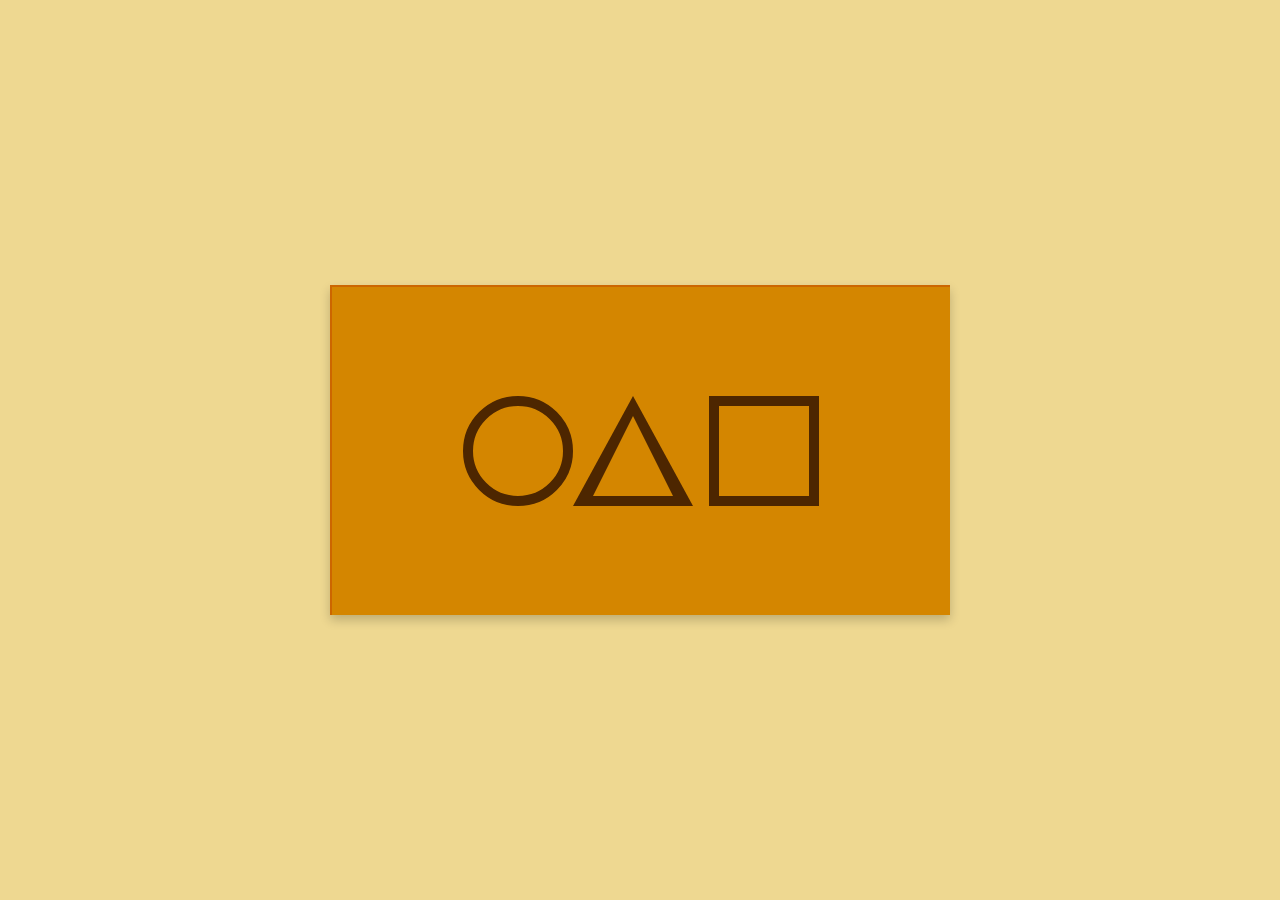
<file: index.html>
<!DOCTYPE html>

<html lang="en" dir="ltr">

<head>
    <meta charset="UTF-8">
    <title> Card with Flip Animation </title>
    <link rel="stylesheet" href="style.css">
</head>

<body>
    <div class="wrapper">
        <div class="flip-card">
            <div class="front card">
                <span class="circle"></span>
                <span class="triangle"></span>
                <span class="square"></span>
            </div>
            <div class="back card">
                <span class="home-logo">
                    <span class="icon"></span>
                </span>
                <span class="num">8650 4006</span>
            </div>
        </div>
    </div>
</body>

</html>
</file>
<file: style.css>
@import url('https://fonts.googleapis.com/css?family=Poppins:400,500,600,700&display=swap');
*{
  margin: 0;
  padding: 0;
  box-sizing: border-box;
  font-family: 'Poppins', sans-serif;
}
body{
  height: 100vh;
  display: flex;
  align-items: center;
  justify-content: center;
  background: #EED891;
}
.wrapper{
  position: relative;
  height: 330px;
  width: 620px;
  perspective: 1000px;
}
.wrapper .flip-card{
  position: relative;
  height: 100%;
  width: 100%;
  background: #D48600;
  transform-style: preserve-3d;
  transition: all 1s ease-in-out;
}
.wrapper:hover .flip-card{
  transform: rotateY(180deg);
}
.flip-card .card{
  display: flex;
  align-items: center;
  justify-content: center;
  height: 100%;
  width: 100%;
  background: #D48600;
  border-top: 2px solid #cc6600;
  border-left: 2px solid #cc6600;
  box-shadow: 0 5px 10px rgba(0,0,0,0.2);
  backface-visibility: hidden;
  position: absolute;
}
.card span.circle,
.card span.square{
  height: 110px;
  width: 110px;
  border: 10px solid #4d2600;
}
.card span.circle{
  border-radius: 50%;
}
.card span.triangle{
  position: relative;
  height: 0;
  width: 0;
  border-right: 60px solid transparent;
  border-left: 60px solid transparent;
  border-bottom: 110px solid #4d2600;
  margin-right: 16px;
}
.card span.triangle::before{
  content: "";
  position: absolute;
  height: 0;
  width: 0;
  left: -40px;
  top: 20px;
  border-right: 40px solid transparent;
  border-left: 40px solid transparent;
  border-bottom: 80px solid #D48600;
}
.back.card{
  transform: rotateY(180deg);
}
.back.card .home-logo{
  position: relative;
  height: 65px;
  width: 65px;
  border: 5px solid #4d2600;
  border-radius: 50%;
  margin-right: 16px;
}
.home-logo .icon{
  position: relative;
  top: 50%;
  left: 50%;
  transform: translate(-50%, -50%) translateY(6px);
  display: inline-block;
  height: 15px;
  width: 25px;
  background: #4d2600;
}
.home-logo .icon::before{
  content: "";
  position: absolute;
  top: -15px;
  height: 25px;
  width: 25px;
  background: #4d2600;
  transform: rotate(45deg);
}
.back.card .num{
  font-size: 25px;
  font-weight: 600;
  color: #4d2600;
}
</file>
